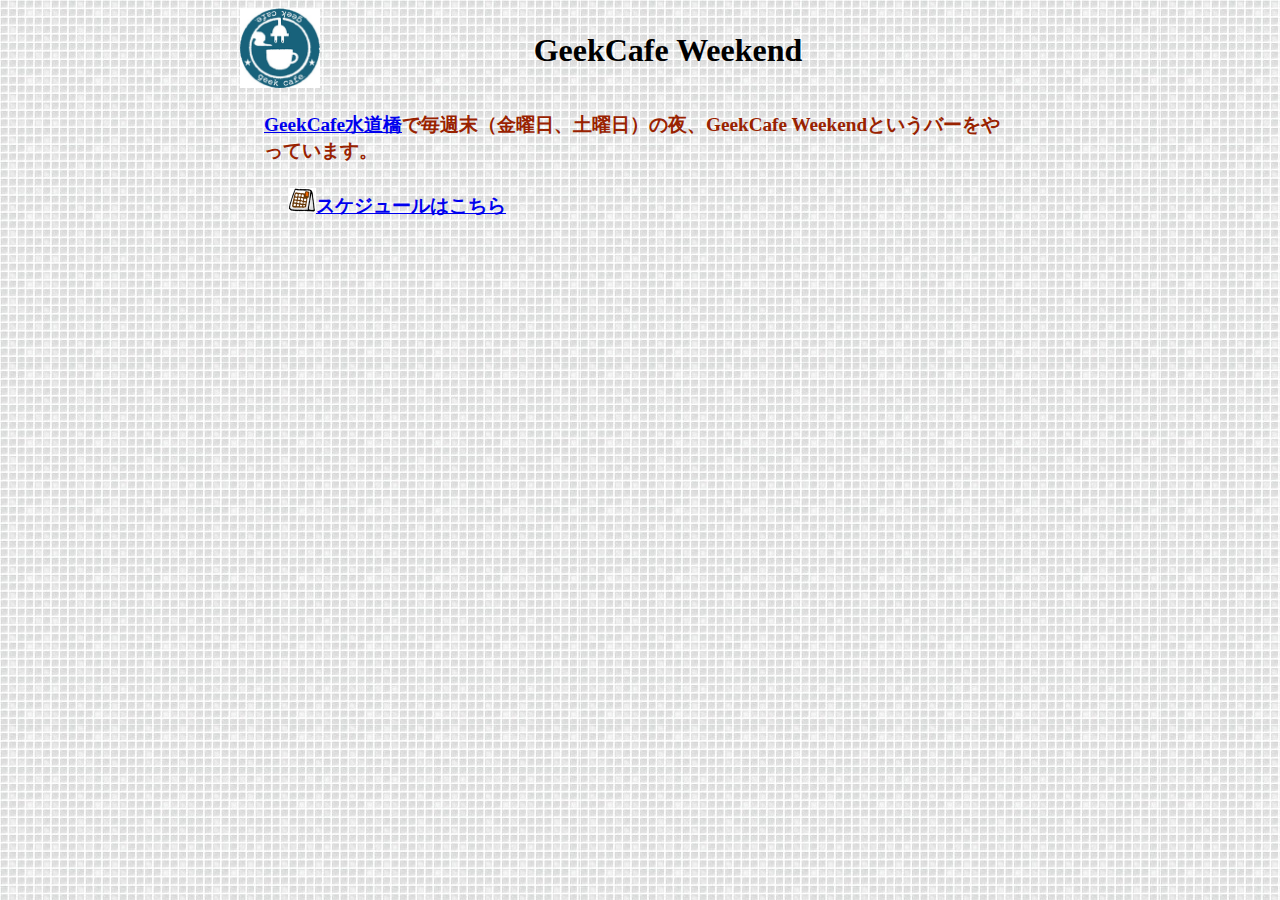
<file: geekcafe.html>
<!DOCUMENTTYPE html>
<html lang="ja">
<head>
<meta charset="UTF-8"/>
<title>GeekCafe Weekendスケジュール</title>
<style>
body {
  background-image: url('background.jpg');
}

#body {
  width: 800px;
  margin: auto;
}

#logo_img {
  float: left;
  width: 80px;
}

#title {
  height: 80px;
}

#title h1 {
  text-align: center;
  padding: 24px;
}

#content {
  color: #992200;
  font-size: 120%;
  font-weight: bold;
  margin: 24px;
}

</style>
</head>
<body>
<div id=body>
<div id="title">
<img id="logo_img" src="geekcafe.jpg"/>
<h1>GeekCafe Weekend</h1>
</div>
<div id="content">
<a href="http://geek-cafe.net/">GeekCafe水道橋</a>で毎週末（金曜日、土曜日）の夜、GeekCafe Weekendというバーをやっています。
<div style="margin: 24px"><a href="geekcafe_schedule.html"><img src="calendar.png" style="height: 24px"/>スケジュールはこちら</a></div>
</div>
<iframe id="menu"
    src="http://docs.google.com/gview?url=http://youchan.org/menu.pdf&embedded=true"
    style="border: 0" width="800" height="600" frameborder="0" scrolling="no">
</iframe>
</div>
</body>
</html>
</file>
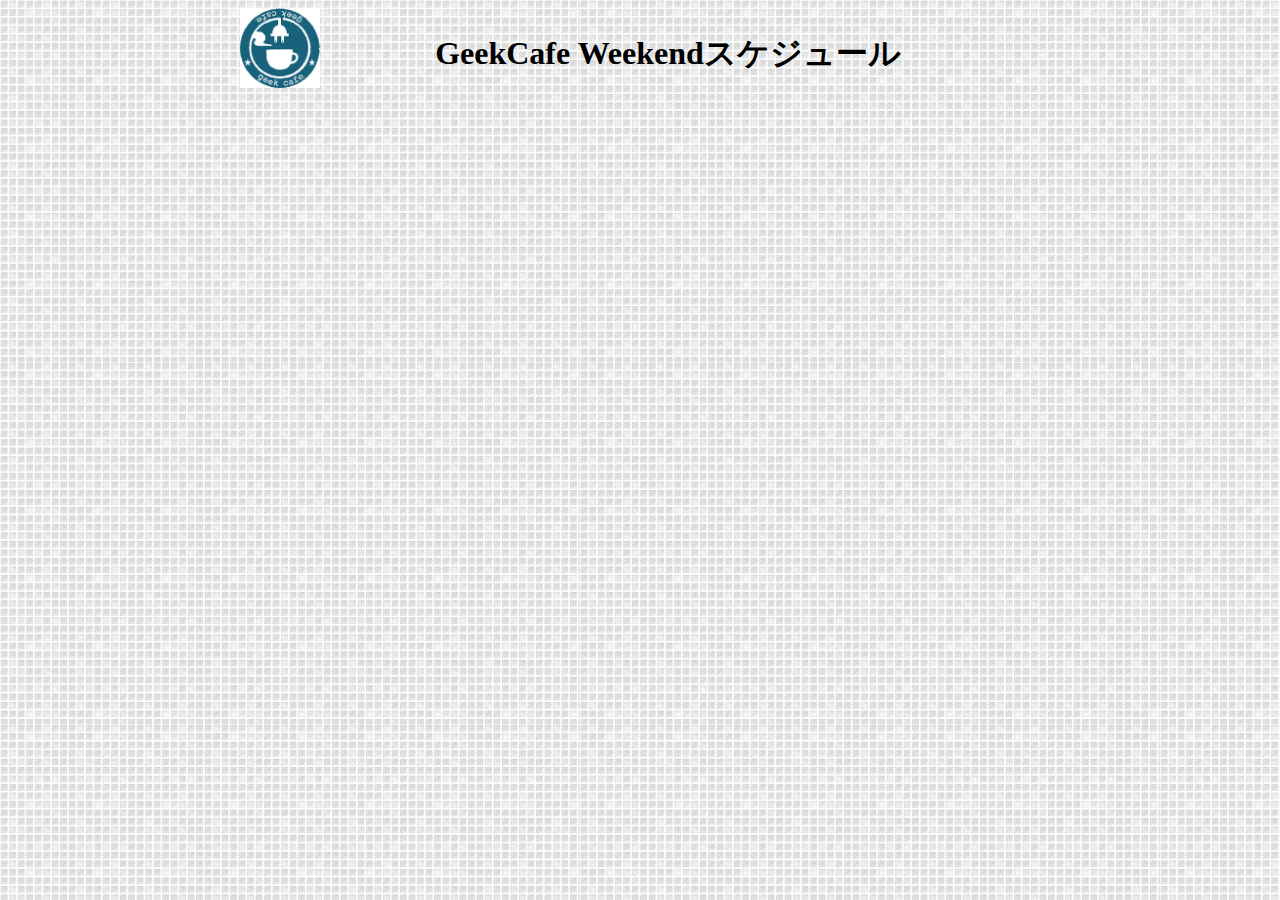
<file: geekcafe_schedule.html>
<!DOCUMENTTYPE html>
<html lang="ja">
<head>
<meta charset="UTF-8"/>
<title>GeekCafe Weekendスケジュール</title>
<style>
body {
  background-image: url('background.jpg');
}

#body {
  width: 800px;
  margin: auto;
}

#logo_img {
  float: left;
  width: 80px;
}

#title {
  height: 80px;
}

#title h1 {
  text-align: center;
  padding: 24px;
}
</style>
</head>
<body>
<div id=body>
<div id="title">
<img id="logo_img" src="geekcafe.jpg"/>
<h1>GeekCafe Weekendスケジュール</h1>
</div>
<iframe id="calendar"
    src="https://www.google.com/calendar/embed?src=gu10pf8toen6kv1jnct0ain4h8%40group.calendar.google.com&ctz=Asia/Tokyo"
    style="border: 0" width="800" height="600" frameborder="0" scrolling="no">
</iframe>
</div>
</body>
</html>
</file>
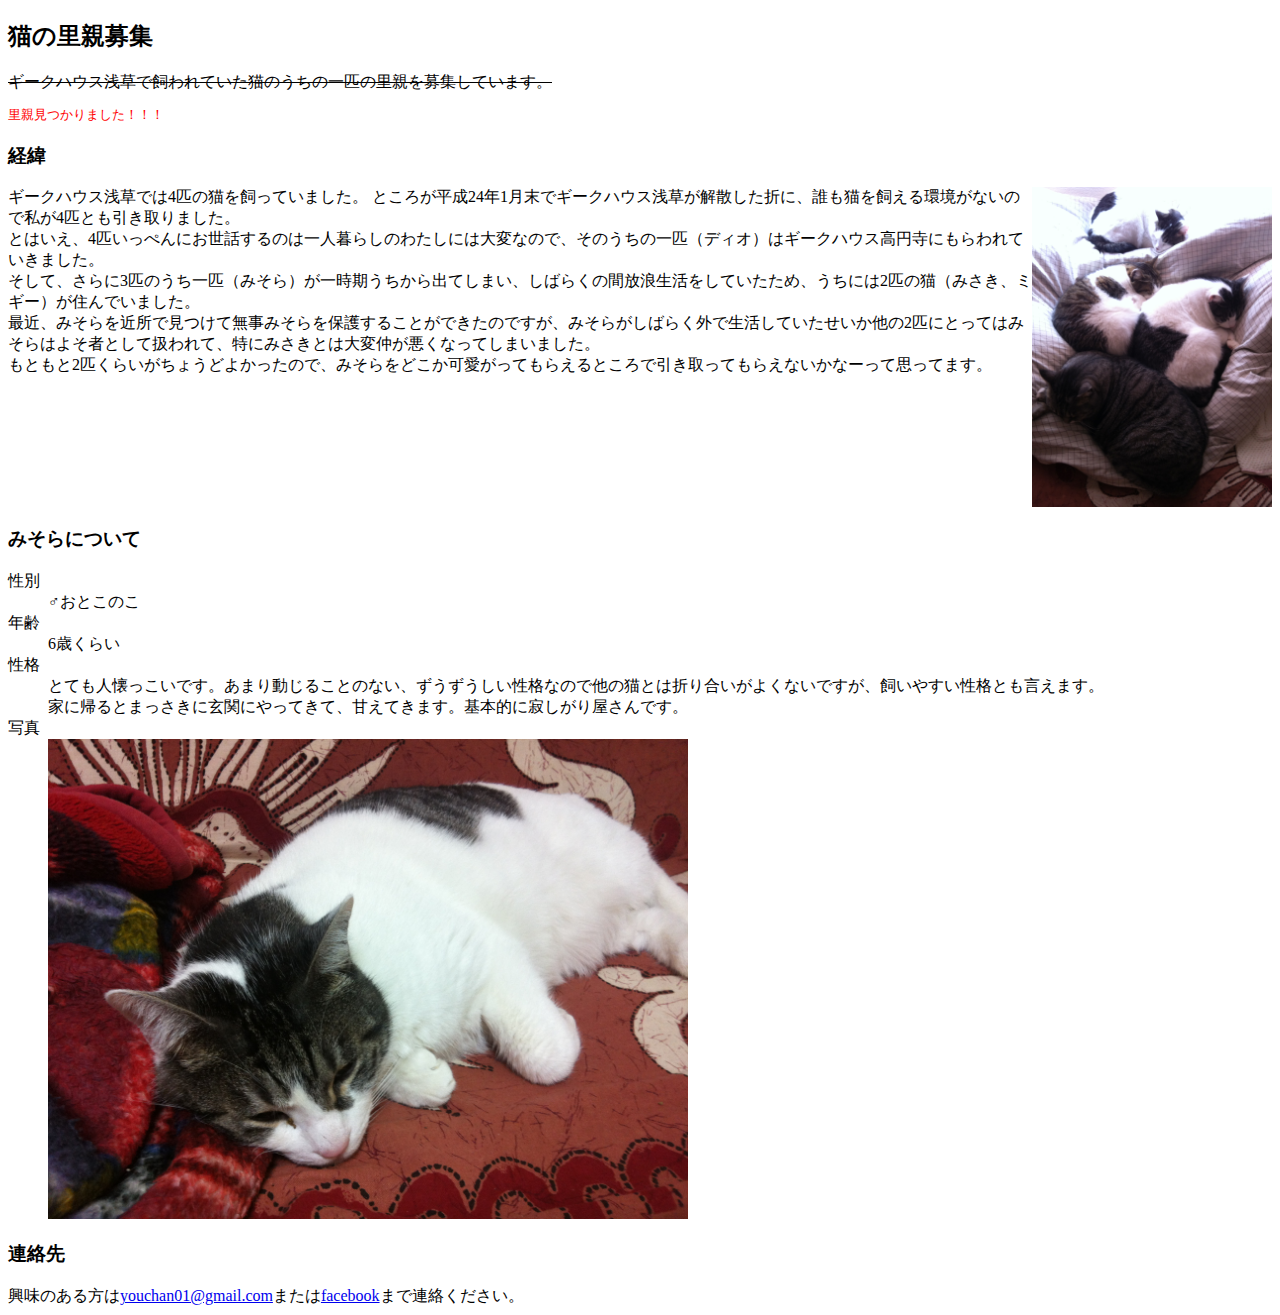
<file: misora.html>
<!DOCTYPE html>
<html lang="ja">
<head>
<title>猫の里親募集</title>
<meta charset="UTF-8">
<style type="text/css">
img#misora {
  width: 640px;
  height: 480px;
}

img#f4 {
  float: right;
  width: 240px;
  height: 320px;
}

#background {
  height: 320px;
}
</style>
</head>
<body>
<h2>猫の里親募集</h2>
<del>ギークハウス浅草で飼われていた猫のうちの一匹の里親を募集しています。</del>
<pre style="color: red">里親見つかりました！！！</pre>

<h3>経緯</h3>
<img src="f4.jpg" id="f4"/>
<div id="background">
ギークハウス浅草では4匹の猫を飼っていました。
ところが平成24年1月末でギークハウス浅草が解散した折に、誰も猫を飼える環境がないので私が4匹とも引き取りました。<br/>
とはいえ、4匹いっぺんにお世話するのは一人暮らしのわたしには大変なので、そのうちの一匹（ディオ）はギークハウス高円寺にもらわれていきました。<br/>
そして、さらに3匹のうち一匹（みそら）が一時期うちから出てしまい、しばらくの間放浪生活をしていたため、うちには2匹の猫（みさき、ミギー）が住んでいました。<br/>
最近、みそらを近所で見つけて無事みそらを保護することができたのですが、みそらがしばらく外で生活していたせいか他の2匹にとってはみそらはよそ者として扱われて、特にみさきとは大変仲が悪くなってしまいました。<br/>
もともと2匹くらいがちょうどよかったので、みそらをどこか可愛がってもらえるところで引き取ってもらえないかなーって思ってます。
</div>
<h3>みそらについて</h3>
<dl>
<dt>性別</dt>
<dd>♂おとこのこ</dd>
<dt>年齢</dt>
<dd>6歳くらい</dd>
<dt>性格</dt>
<dd>とても人懐っこいです。あまり動じることのない、ずうずうしい性格なので他の猫とは折り合いがよくないですが、飼いやすい性格とも言えます。<br/>
家に帰るとまっさきに玄関にやってきて、甘えてきます。基本的に寂しがり屋さんです。</dd>
<dt>写真</dt>
<dd><img src="misora.jpg" id="misora"/></dd>
</dl>
<h3>連絡先</h3>
興味のある方は<a href="mailto:youchan01@gmail.com">youchan01@gmail.com</a>または<a href="http://www.facebook.com/you.osaki">facebook</a>まで連絡ください。
</body>
</html>
</file>
